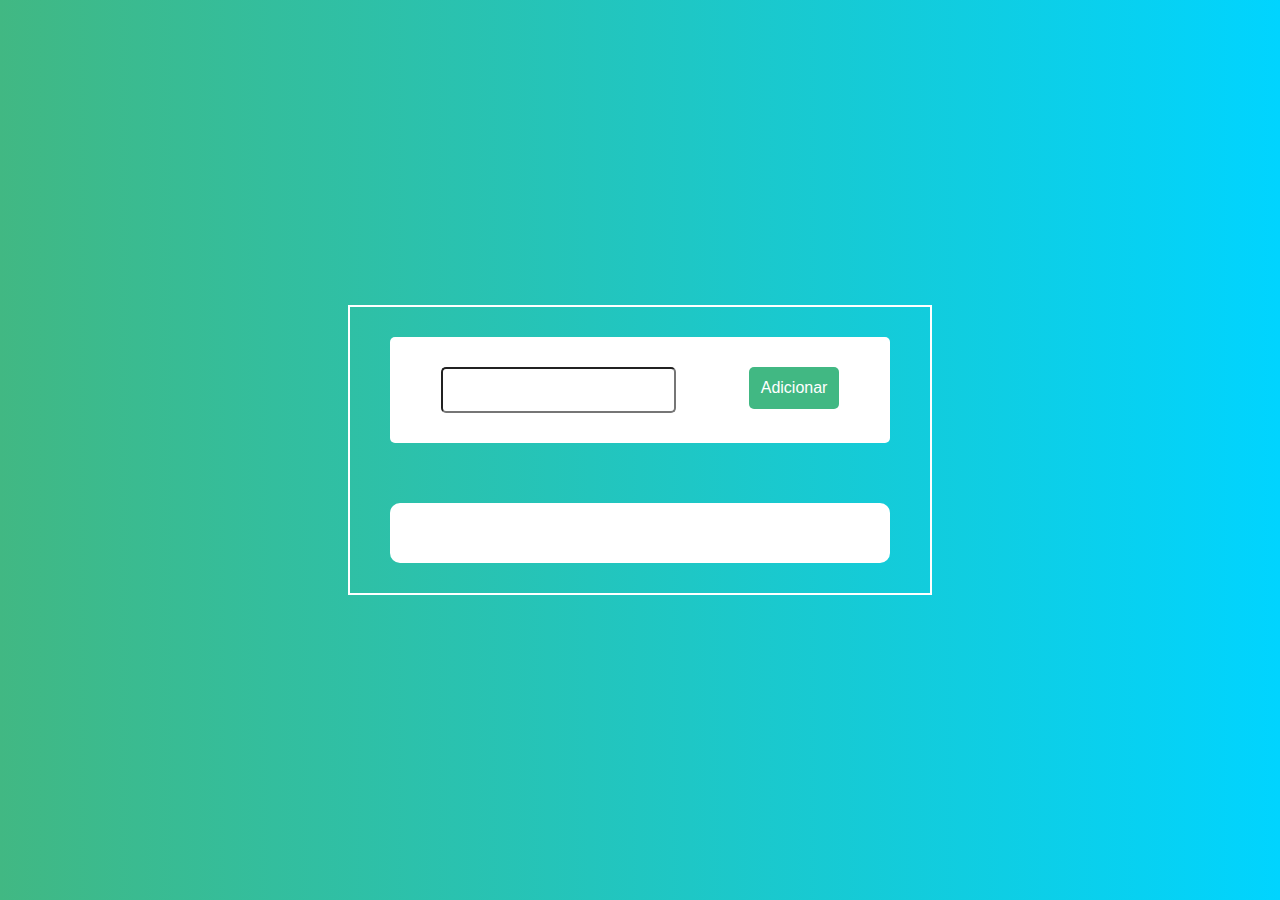
<file: 26.10/index.html>
<!DOCTYPE html>
<html lang="en">
<head>
    <meta charset="UTF-8">
    <meta http-equiv="X-UA-Compatible" content="IE=edge">
    <meta name="viewport" content="width=device-width, initial-scale=1.0">
    <link rel="stylesheet" href="style.css">
    <title>Document</title>
</head>
<body>
   <div class="container">
    <div class="new-taks-container">
        <input type="text" class="new-tasks-input">
        <button class="new-task-button">Adicionar</button>
    </div>
    <div class="task-container">

    </div>
   </div>
   
    <script src="sctipt.js"></script>
</body>
</html>
</file>
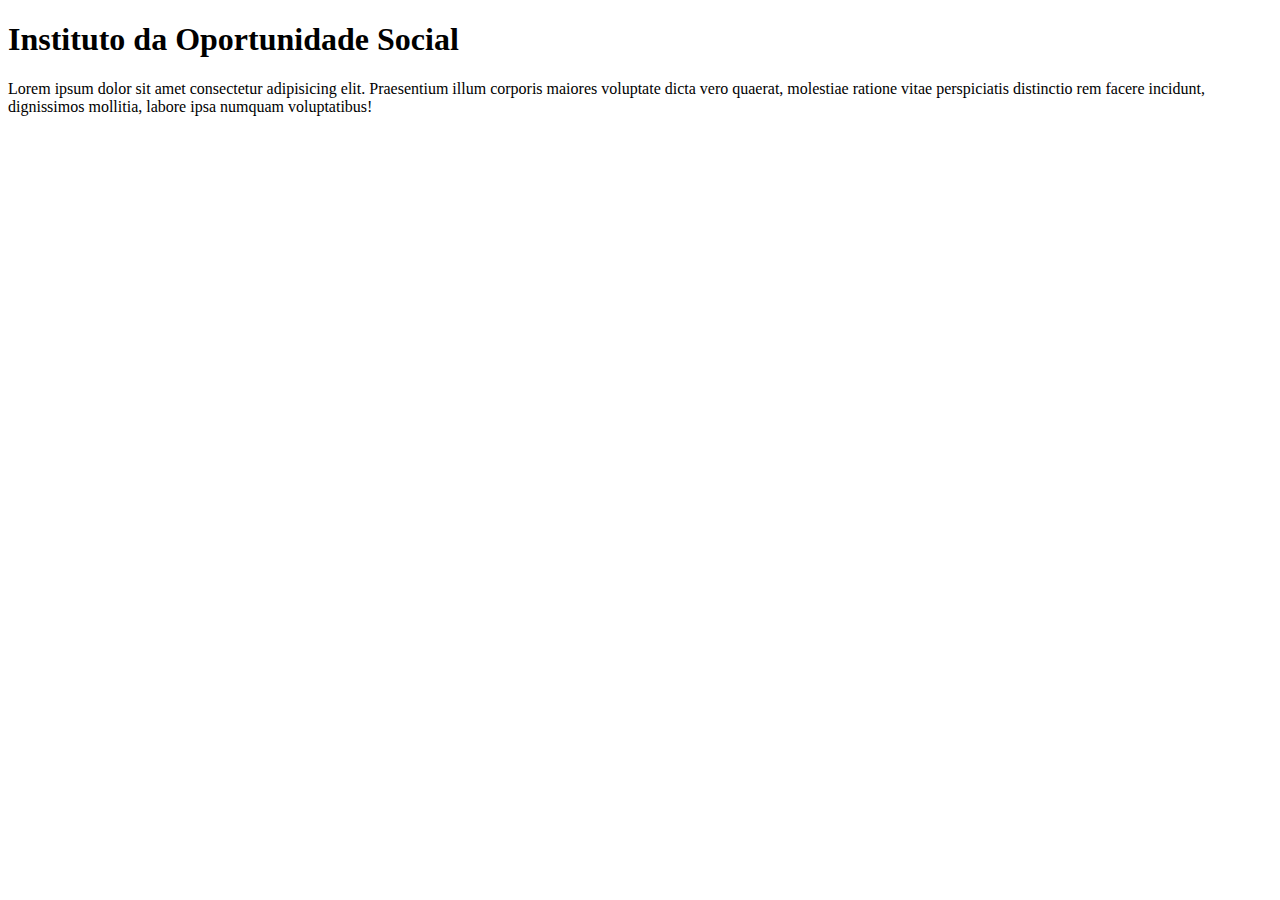
<file: javascript/Dom/index.html>
<!DOCTYPE html>
<html lang="en">
<head>
    <meta charset="UTF-8">
    <meta http-equiv="X-UA-Compatible" content="IE=edge">
    <meta name="viewport" content="width=device-width, initial-scale=1.0">
    <title>Dom</title>
</head>
<body>
    <h1> Título</h1>
    <p>Lorem ipsum dolor sit amet consectetur adipisicing elit. Praesentium illum corporis maiores voluptate dicta vero quaerat, molestiae ratione vitae perspiciatis distinctio rem facere incidunt, dignissimos mollitia, labore ipsa numquam voluptatibus!</p> 
    <script src="scripts.js"> </script>
</body>
</html>
</file>
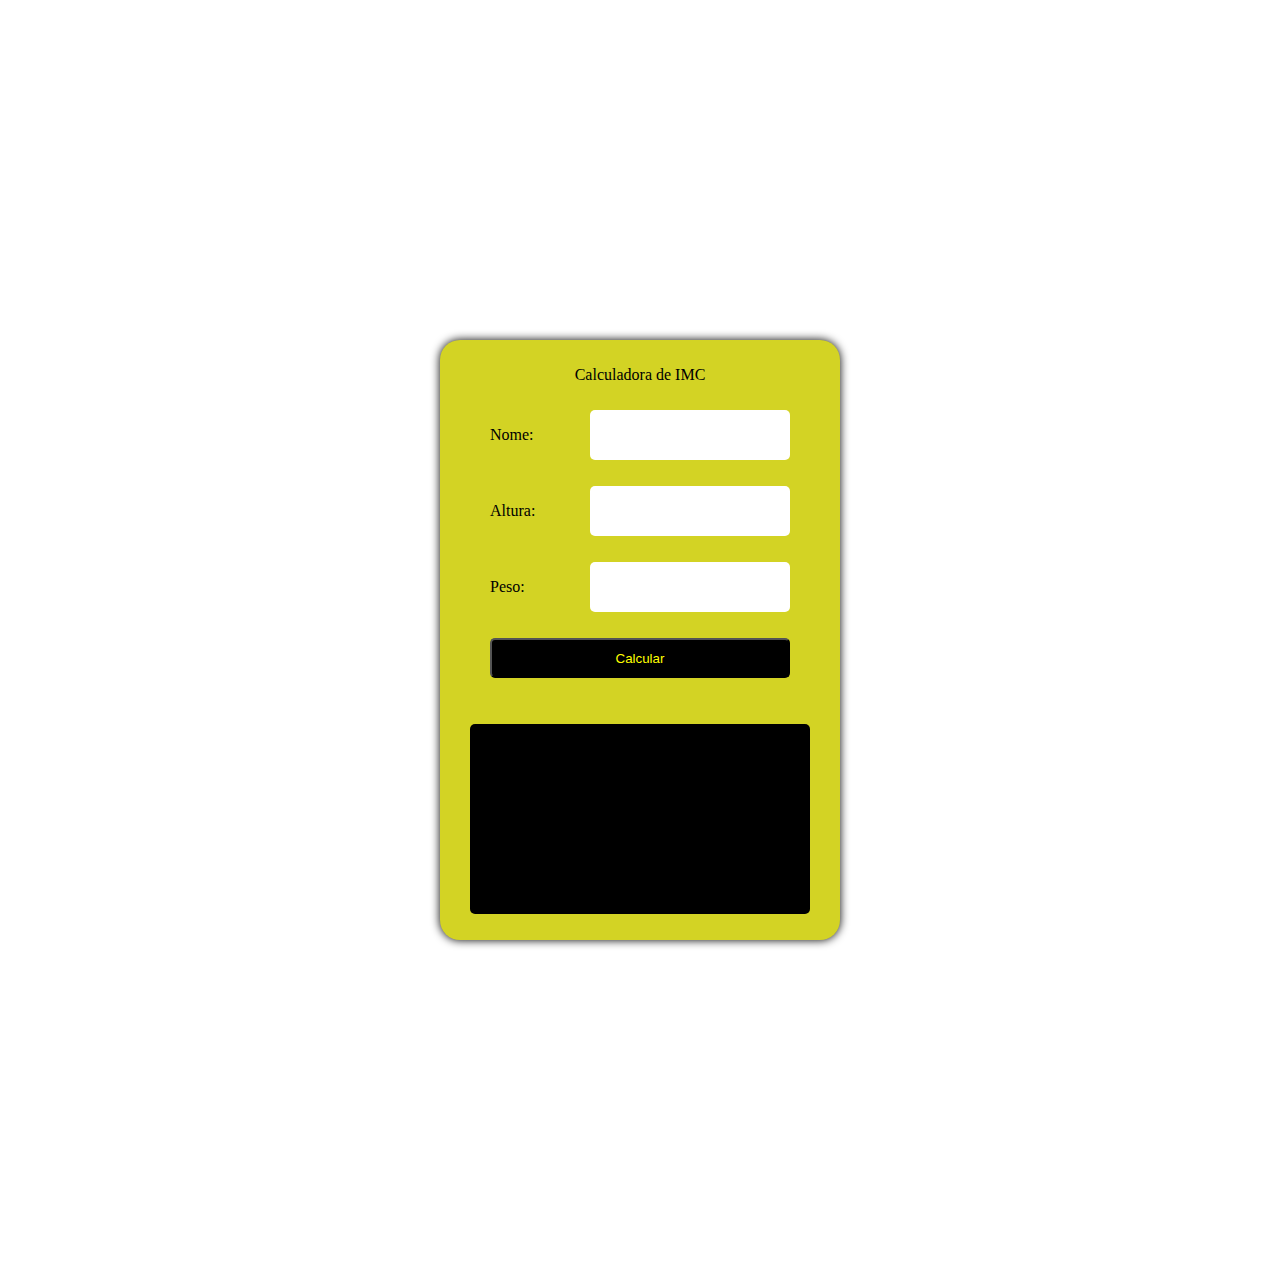
<file: javascript/Dom/imc.html>
<!DOCTYPE html>
<html lang="en">
<head>
    <meta charset="UTF-8">
    <meta http-equiv="X-UA-Compatible" content="IE=edge">
    <meta name="viewport" content="width=device-width, initial-scale=1.0">
    <link rel="stylesheet" href="imc.css">
    <title>IMC</title>
</head>
<body>

    <main>
        <div class="container">
            <div class="titulo">Calculadora de IMC</div>
            
            <div class="input">
                <label for="">Nome:</label>
                <input type="text" id="Nome">
            </div>
            <div class="input">
                <label for="">Altura:</label>
                <input type="number" id="Altura">
            </div>
            <div class="input">
                <label for="">Peso:</label>
                <input type="text" id="Peso">
            </div>

            <button id="Calcular">Calcular</button>
            <div class="result" id="resultado"></div>
        </div>
    </main>
    <script src="imc.js"></script>
</body>
</html>
</file>
<file: 26.10/style.css>
*{
    margin: 0;
    padding: 0;
}
body{
    height: 100vh;background: linear-gradient(90deg, rgba(65,184,131,1)0%, rgba(0,212,255,1)100%);
    display: flex;
    justify-content: center;
    align-items: center;
}
.container{
    border: 2px solid #fff;
    padding: 30px 40px;
    width:35%;
    min-width: 500px;
}
.new-taks-container{
    background-color: #fff;
    padding: 30px 20px;
    border-radius: 5px;
    display: flex;
    justify-content: space-around;
}
.new-tasks-input{
    font-size: 1rem;
    border: 2px splid #d1d3d4;
    border-radius: 5px;
    padding: 12px;
    font-weight: 500;
}
.new-task-button{
    border-radius: 5px;
    font-weight: 500;
    height:  100%;
    font-size: 1rem;
    border: none;
    background-color: #41b883;
    color: #fff;
    padding: 12px;
    margin-left: 12px;
    cursor: pointer;
}
.task-container{
    background-color: #FFF;
    padding: 30px 20px;
    margin-top: 60px;
    border-radius: 10px;
}
</file>
<file: javascript/Dom/imc.css>
*{
    margin: 0;
    padding: 0;
}

main{
    width: 100vw;
    height: 100vw;
    display: flex;
    justify-content: center;
    align-items: center;
}

.container{
    display: flex;
    flex-direction: column;
    background-color: rgb(211, 211, 36);
    width: 400px;
    height: 600px;
    align-items: center;
    justify-content: space-evenly;
    box-shadow: 0 0 10px black;
    border-radius: 20px;
}

.tutulo{
    display: flex;
    justify-content: center;
    align-items: center;
    width: 100%;
    height: 50px;
    font: bold 2.5rem serif;
    margin-bottom: 20px;
}

.input{
    display: flex;
    width: 300px;
    height: 50px;
    justify-content: space-between;
    align-items: center;
}

.input input{
    width: 200px;
    height: 50px;
    border-radius: 5px;
    border: none;
    outline: 0;
    text-align: center;
}

button{
    width: 300px;
    height: 40px;
    background-color: black;
    color: yellow;
    outline: none;
    border-radius: 5px;
    cursor: pointer;
}

.result{
    display: flex;
    margin-top: 20px;
    align-items: center;
    width: 300px;
    height: 150px;
    border-radius: 5px;
    background-color: black;
    color: yellow;
    padding: 20px;
}
</file>
